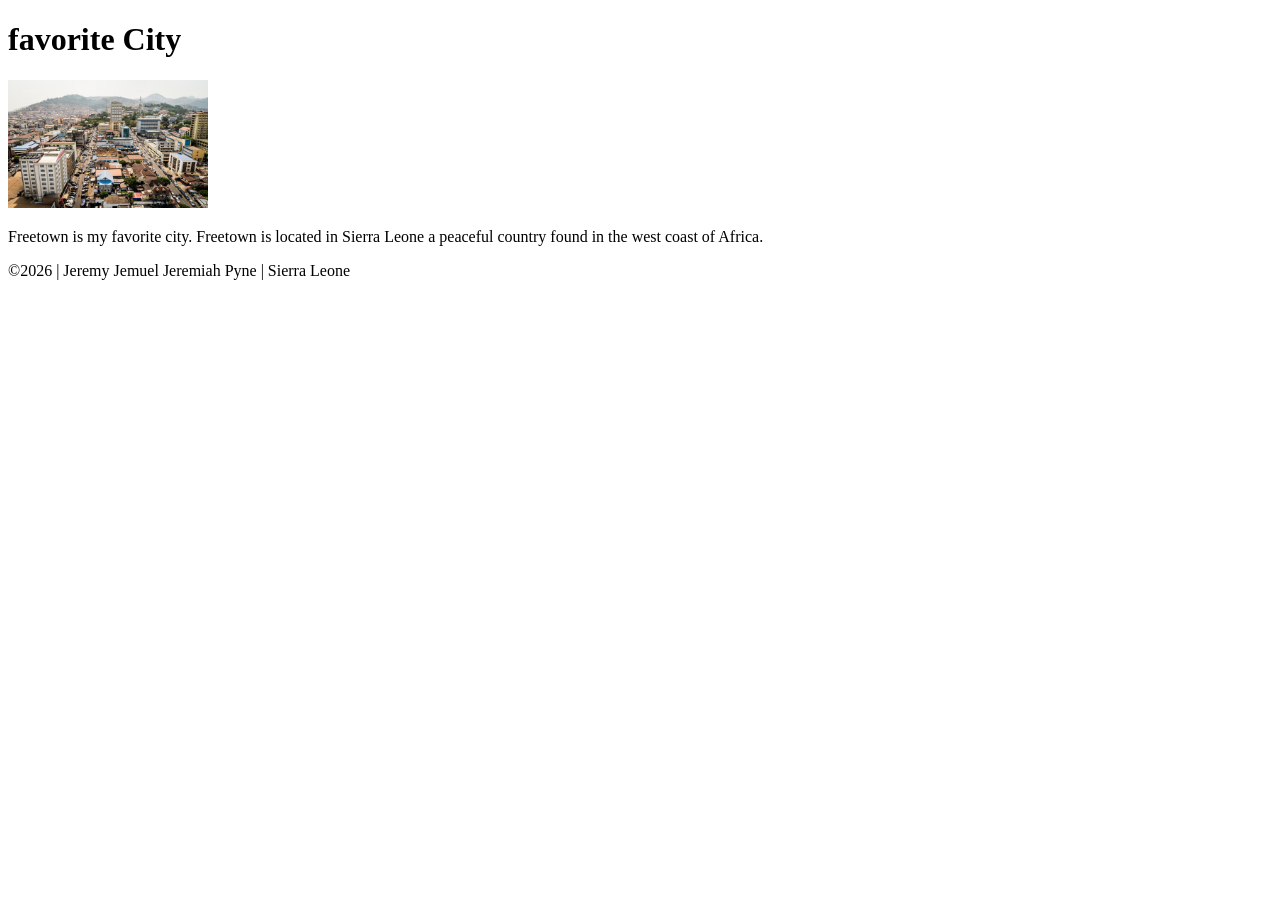
<file: week01/favorite-city.html>
<!DOCTYPE html>
<html lang="en">

<head>
    <meta charset="UTF-8">
    <meta name="viewport" content="width=device-width, initial-scale=1.0">
    <title>favorite-city </title>
</head>

<body>

    <main>
        <h1>favorite City</h1>
        <img src="images/freetown.jpg" alt="My favorite city, freetown." width="200">
        <p>Freetown is my favorite city. Freetown is located in Sierra Leone a peaceful
            country found in the west coast of Africa.
        </p>
    </main>
    <footer>
        <p>©2026 | Jeremy Jemuel Jeremiah Pyne | Sierra Leone</p>
    </footer>
</body>

</html>
</file>
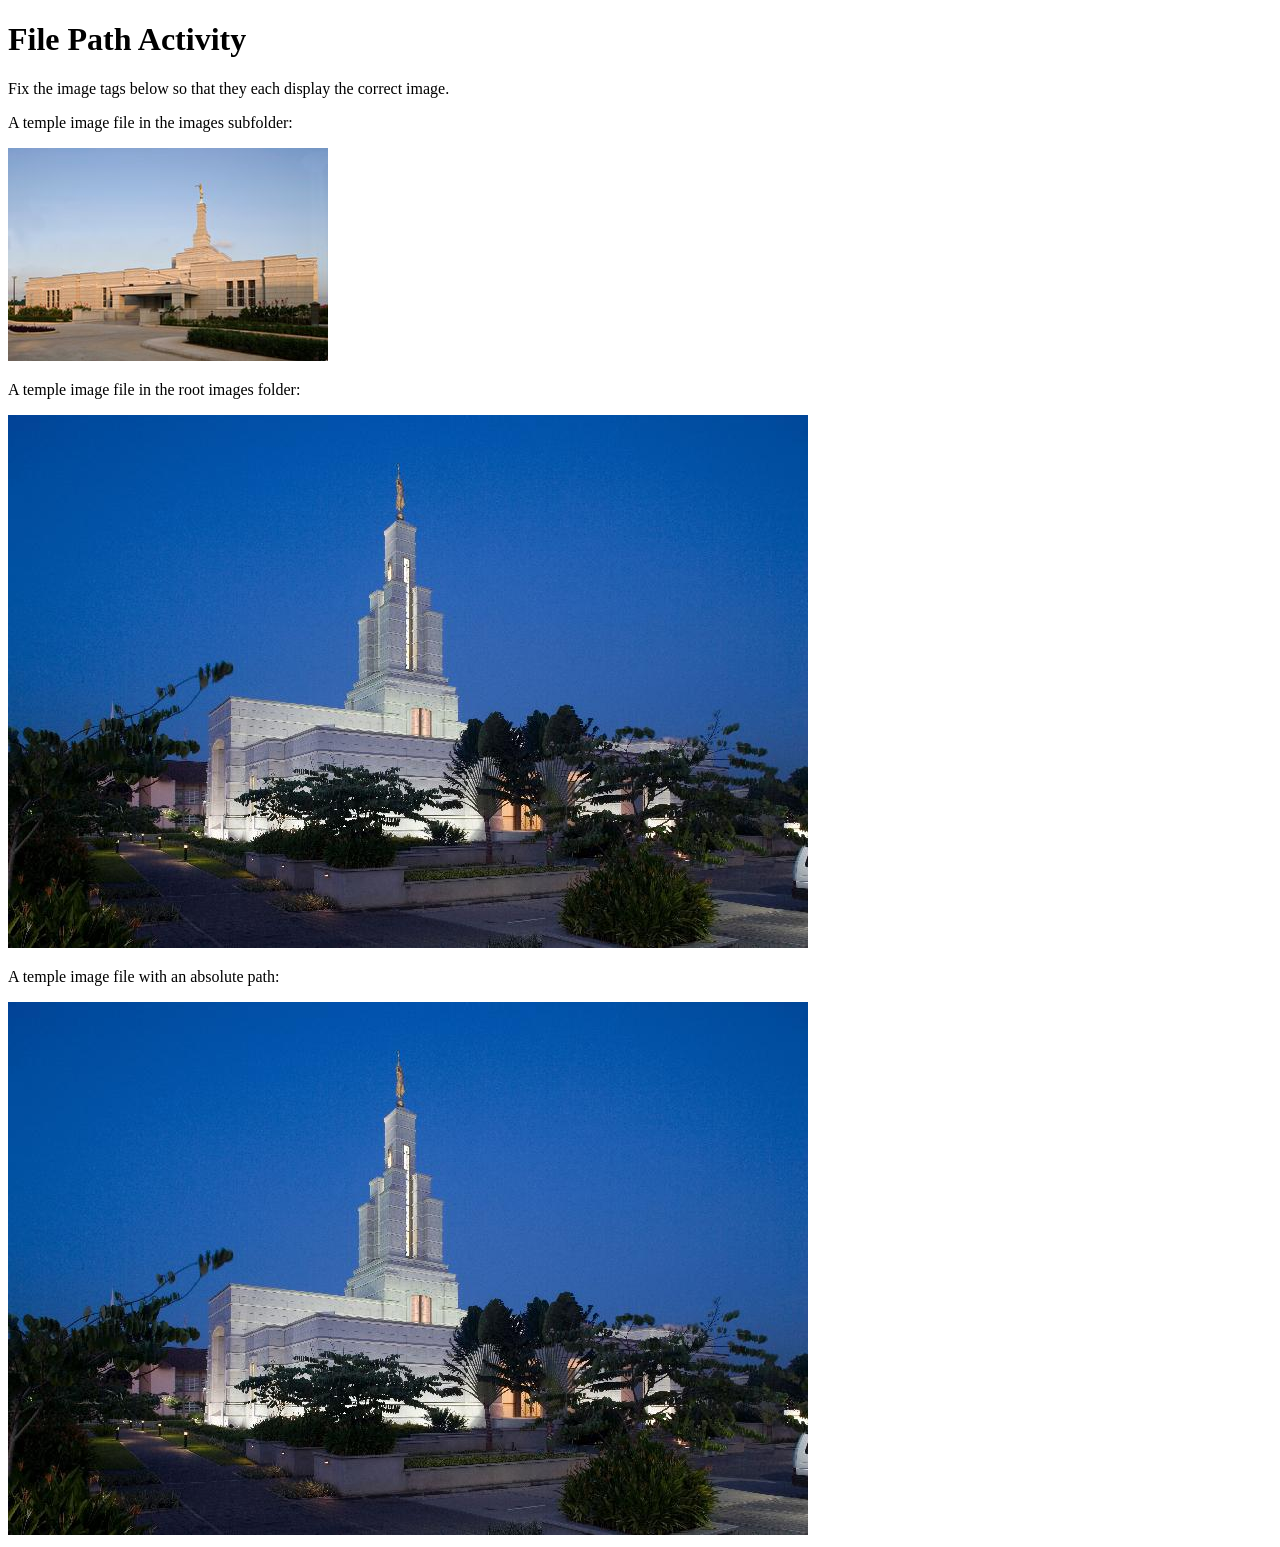
<file: week01/file-paths.html>
<!DOCTYPE html>
<html lang="en">

<head>
    <meta charset="UTF-8">
    <meta name="viewport" content="width=device-width, initial-scale=1.0">
    <title>File Path Activity</title>
</head>

<body>
    <h1>File Path Activity</h1>
    <p>Fix the image tags below so that they each display the correct image.</p>

    <p>A temple image file in the images subfolder:</p>
    <img src="images/aba-nigeria-temple.jpeg" alt="The Aba Nigeria Temple">

    <p>A temple image file in the root images folder:</p>
    <img src="images/temple-small.jpg" alt="The Salt Lake Temple">

    <p>A temple image file with an absolute path:</p>
    <img src="images/temple-small.jpg" alt="The Anchorage Alaska Temple">

</body>

</html>
</file>
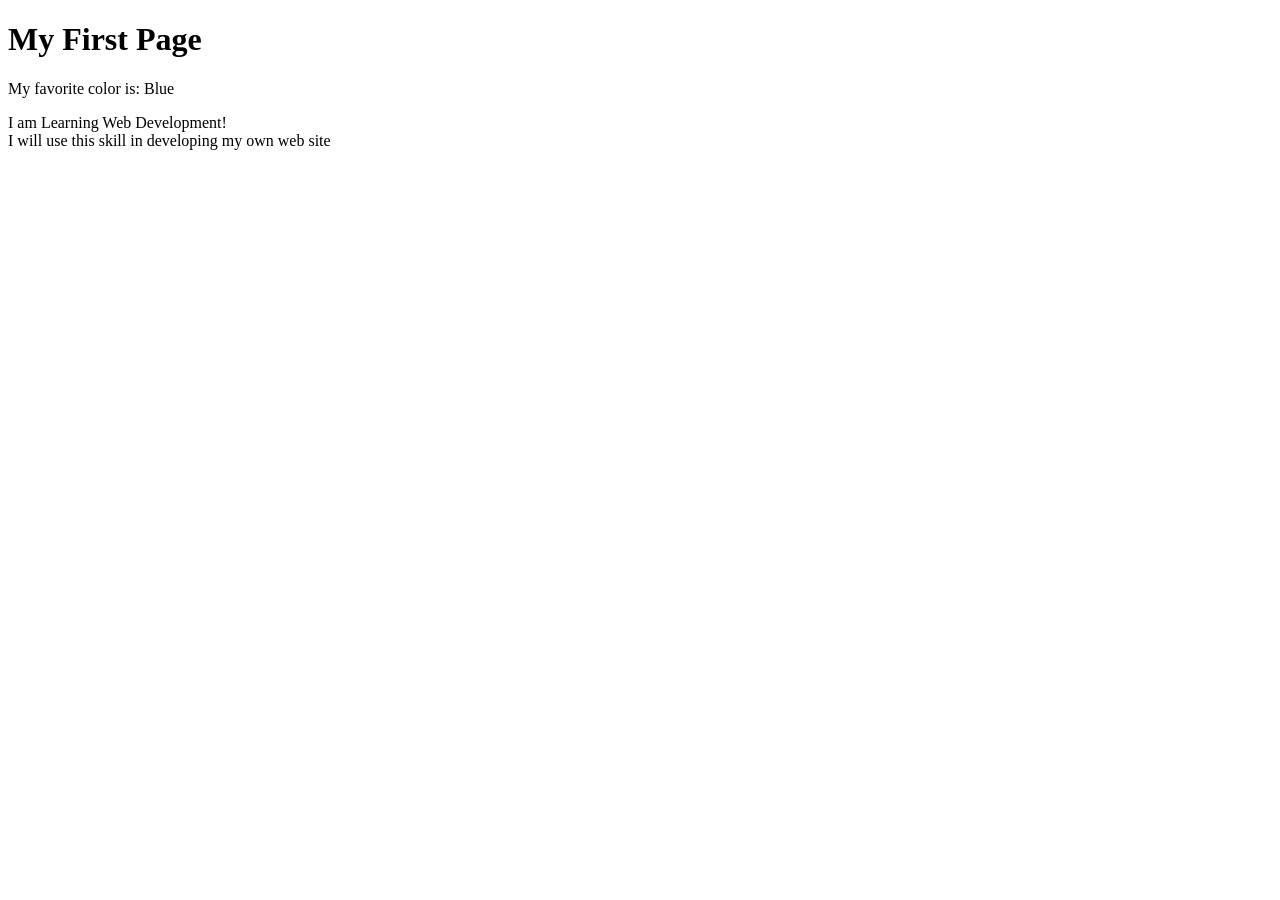
<file: week01/first-page.html>
<!DOCTYPE html>
<html lang="en">

<head>
    <meta charset="UTF-8">
    <meta name="viewport" content="width=device-width, initial-scale=1.0">
    <title>My First Page</title>
</head>

<body>
    <h1>My First Page</h1>
    <p>My favorite color is: Blue </p>
    <p>I am Learning Web Development!<br> I will use this skill in developing my own web site</p>

</body>

</html>
</file>
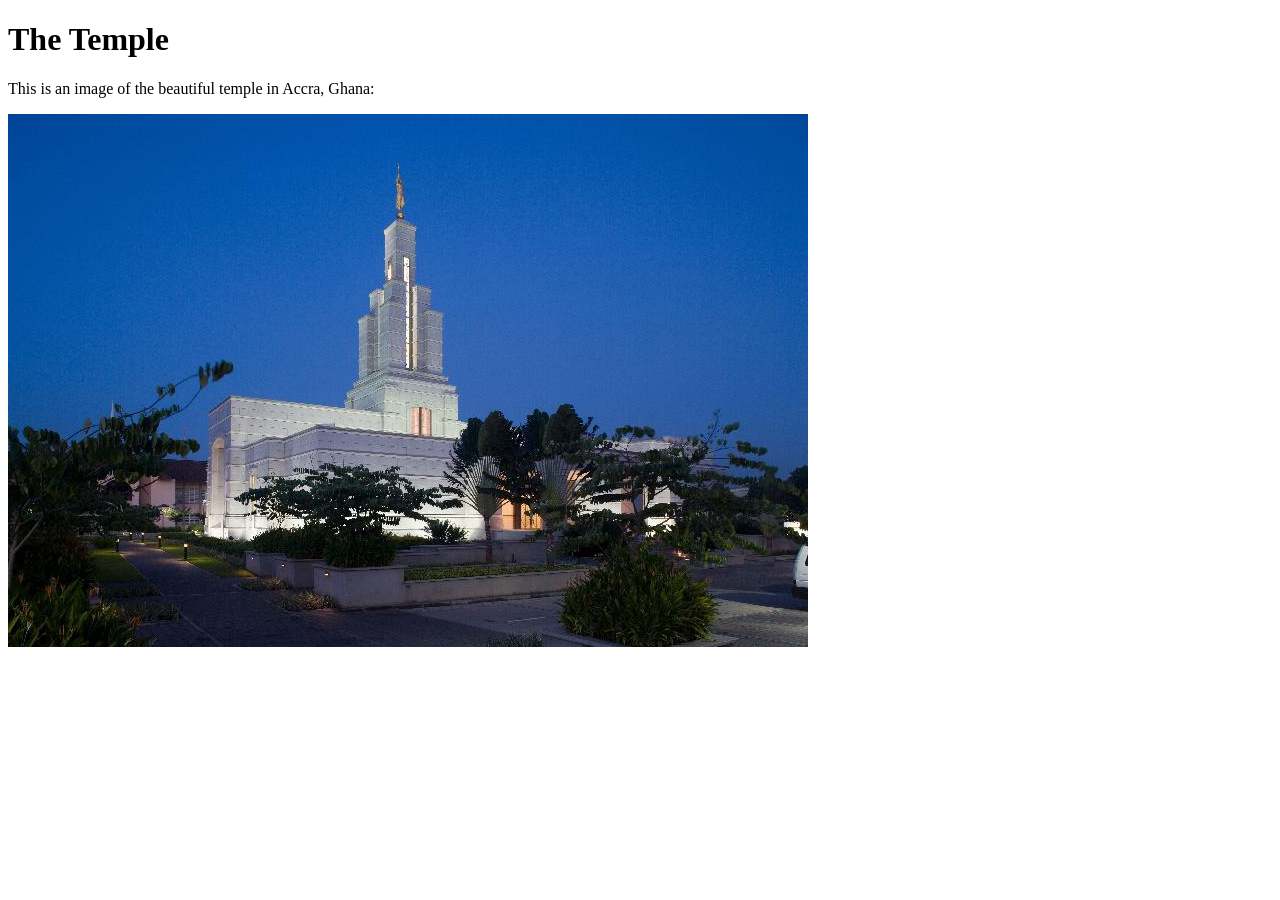
<file: week01/images-solution.html>
<!DOCTYPE html>
<html lang="en">
<head>
    <meta charset="UTF-8">
    <meta name="viewport" content="width=device-width, initial-scale=1.0">
    <title>Temple Image</title>
</head>
<body>
    <h1>The Temple</h1>
    <p>This is an image of the beautiful temple in Accra, Ghana:</p>
    <img src="images/temple-small.jpg" alt="The Accra Ghana Temple">
    
</body>
</html>
</file>
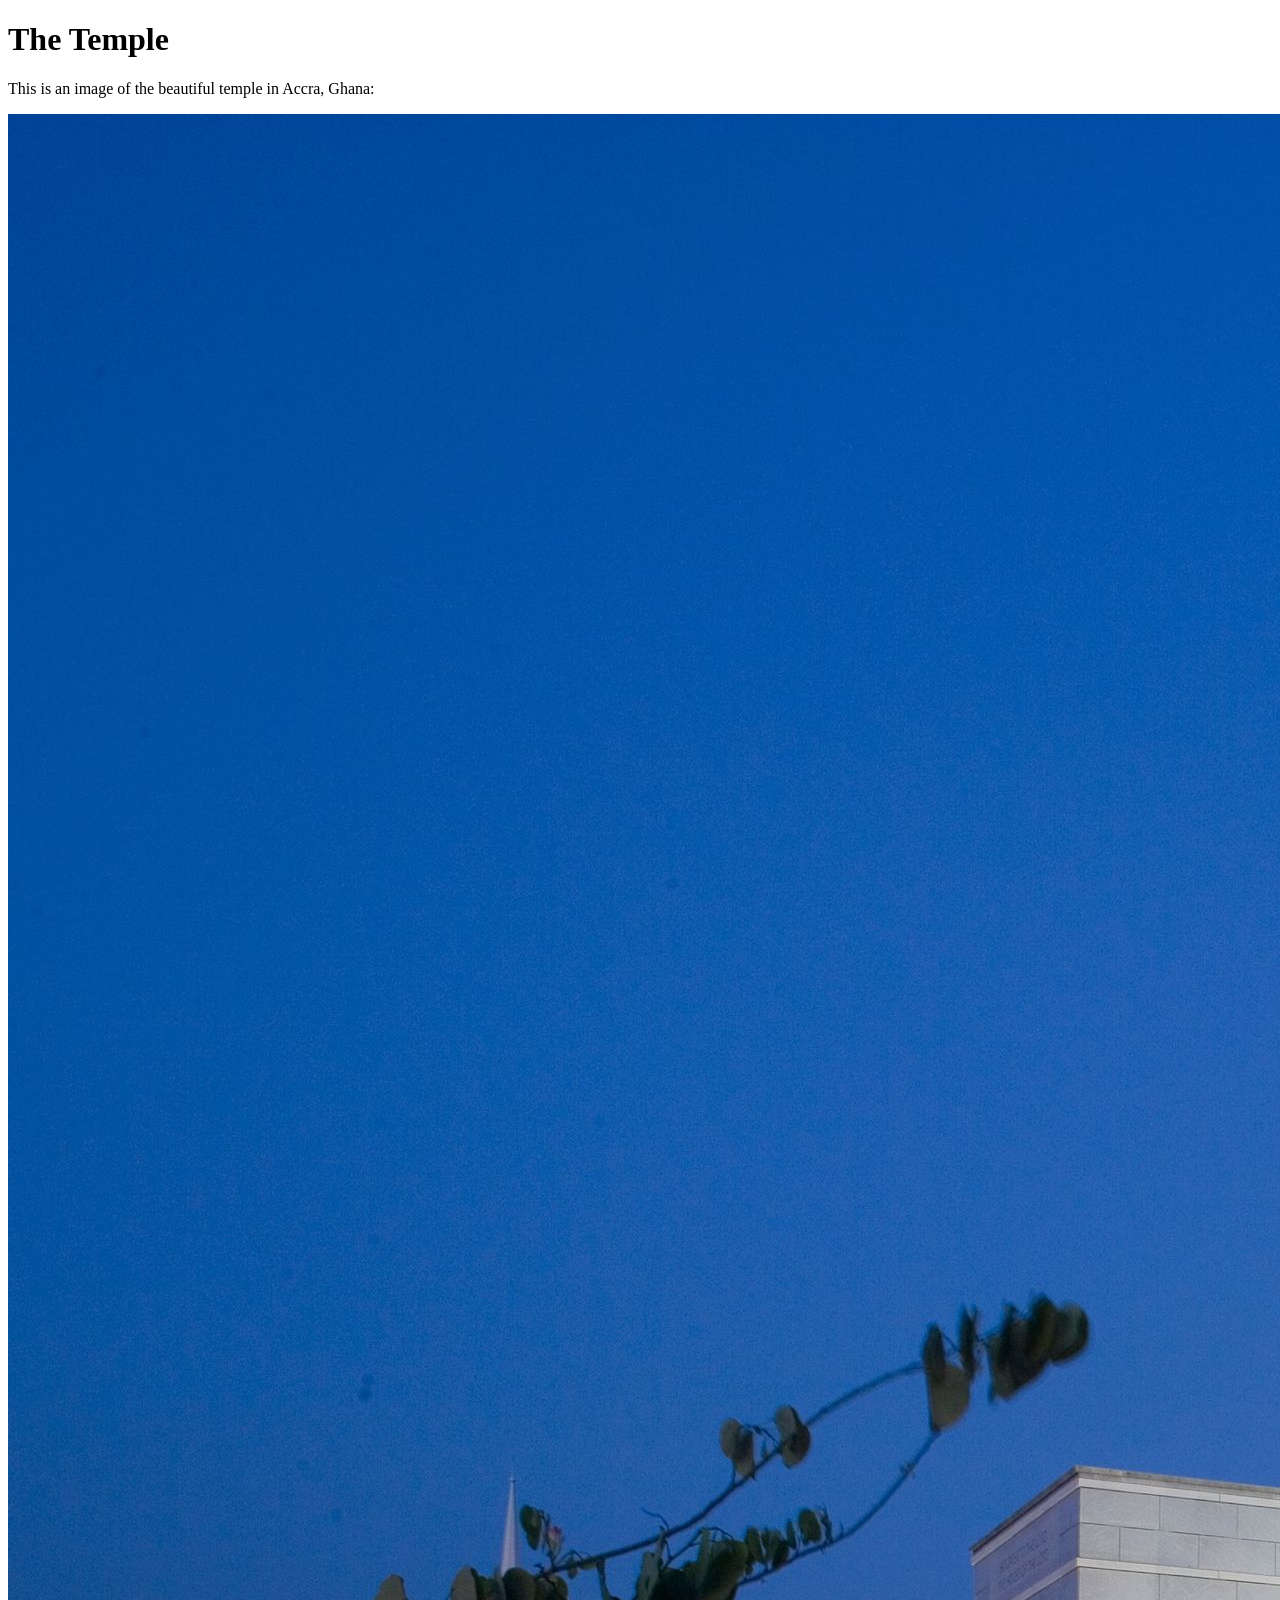
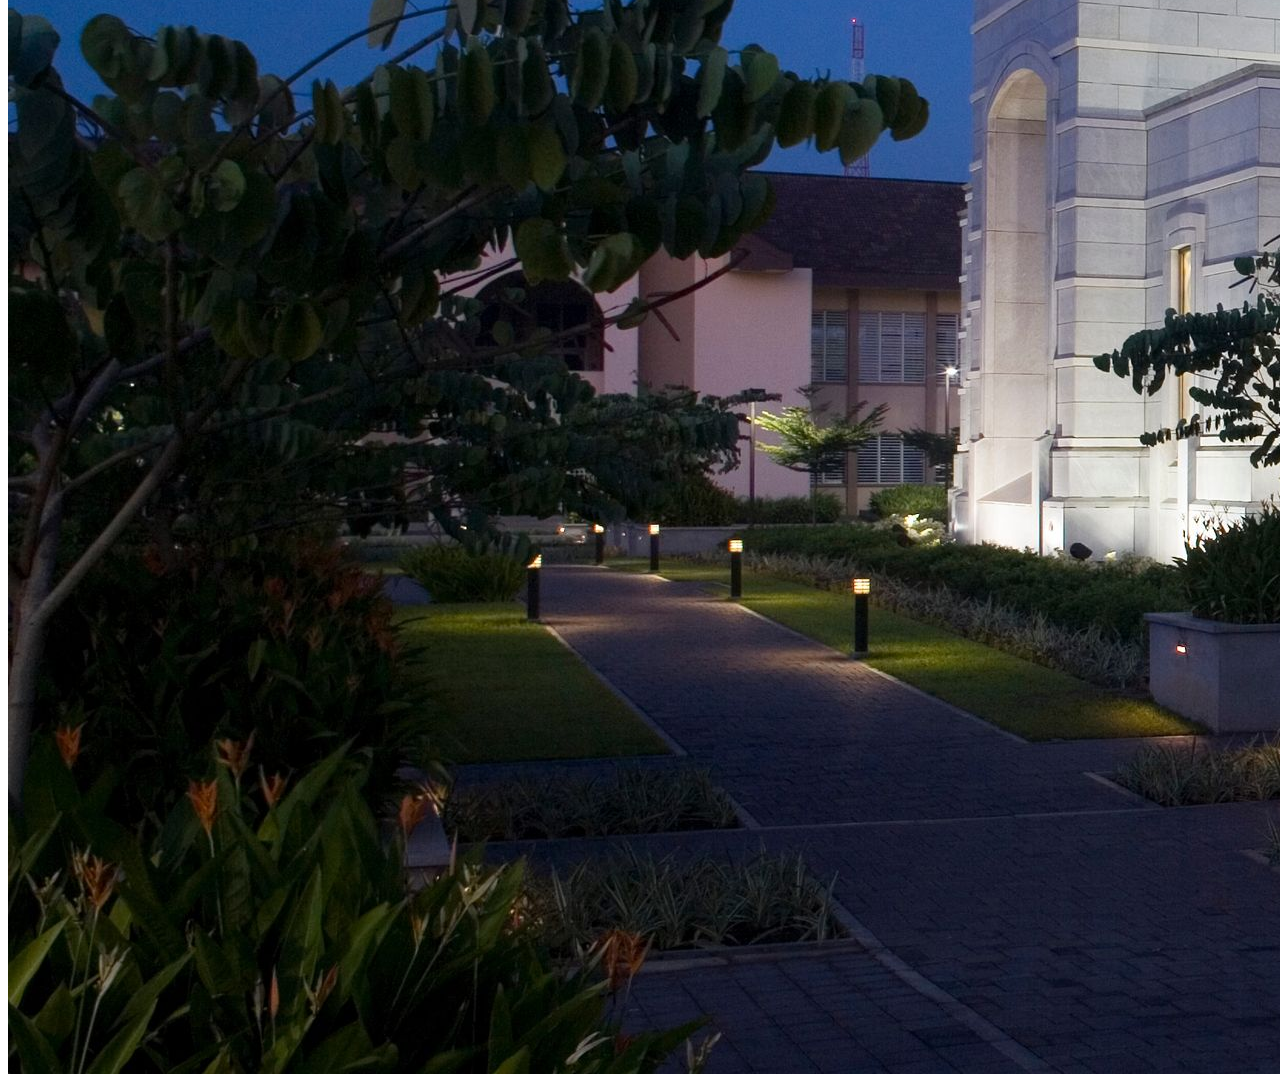
<file: week01/images.html>
<!DOCTYPE html>
<html lang="en">

<head>
    <meta charset="UTF-8">
    <meta name="viewport" content="width=device-width, initial-scale=1.0">
    <title>Temple Image</title>
</head>

<body>
    <h1>The Temple</h1>
    <p>This is an image of the beautiful temple in Accra, Ghana:</p>
    <img src="images/temple-large.jpeg" alt="The Accra Ghana Temple">

</body>

</html>
</file>
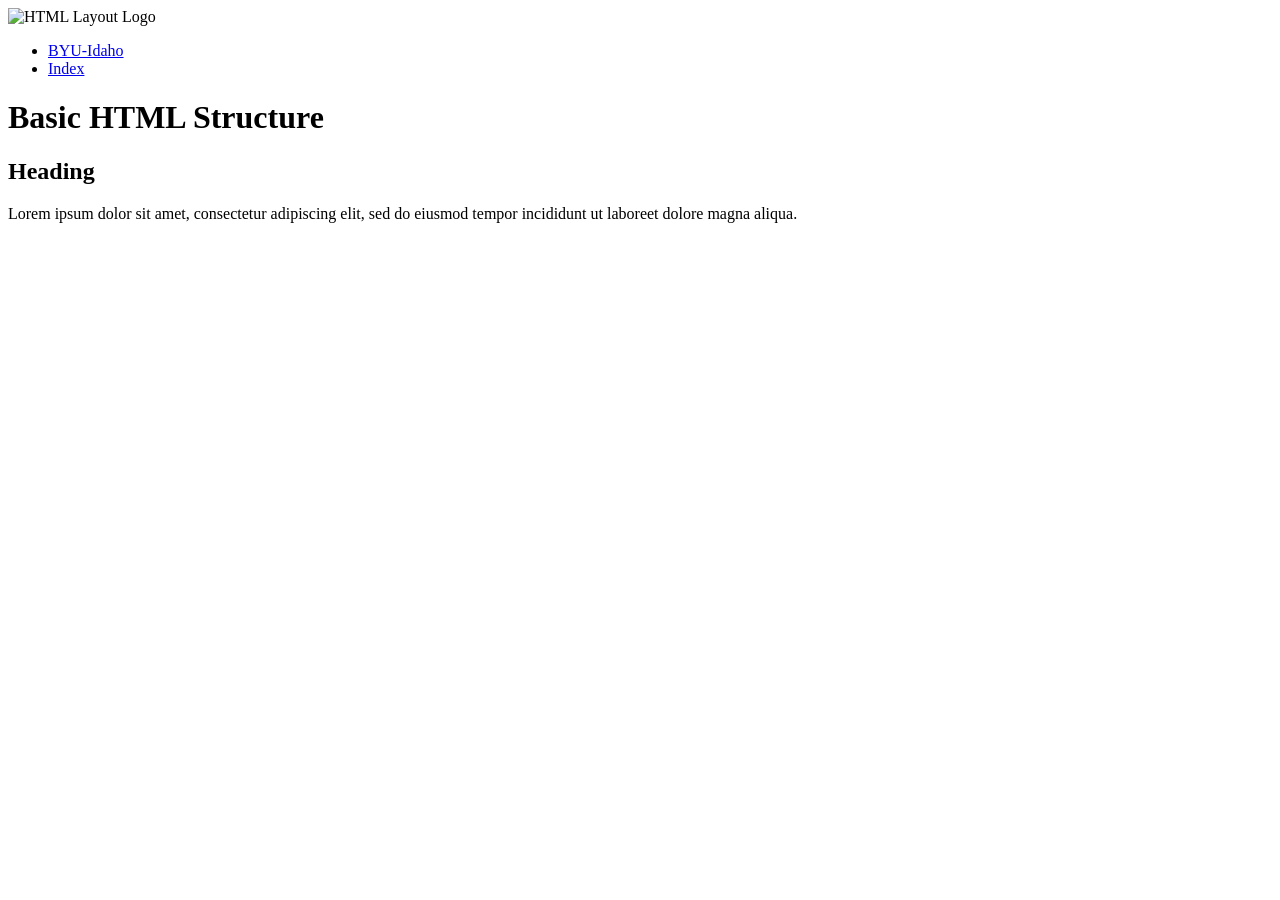
<file: week02/basic-layout.html>
<!DOCTYPE html>
<html lang="en">

<head>
    <meta charset="UTF-8">
    <meta name="viewport" content="width=device-width, initial-scale=1.0">
    <title>Basic HTML Structure</title>
    <meta name="author" content="Jeremy J.J pyne">
</head>

<body>
    <header>
        <img scr="images/basic-logo.png" alt="HTML Layout Logo" width="128" height="128">
    </header>
    <nav>
        <ul>
            <li><a href="https://byu.edu">BYU-Idaho</a></li>
            <li><a href=https://Jeremy100200.github.io/wdd130/index.html">Index</a></li>
        </ul>
    </nav>
    <main>
        <h1>Basic HTML Structure</h1>
        <section>
            <h2>Heading</h2>
            <p>Lorem ipsum dolor sit amet, consectetur adipiscing elit, sed do eiusmod tempor
                incididunt ut laboreet dolore magna aliqua.</p>
        </section>
    </main>
</body>

</html>
</file>
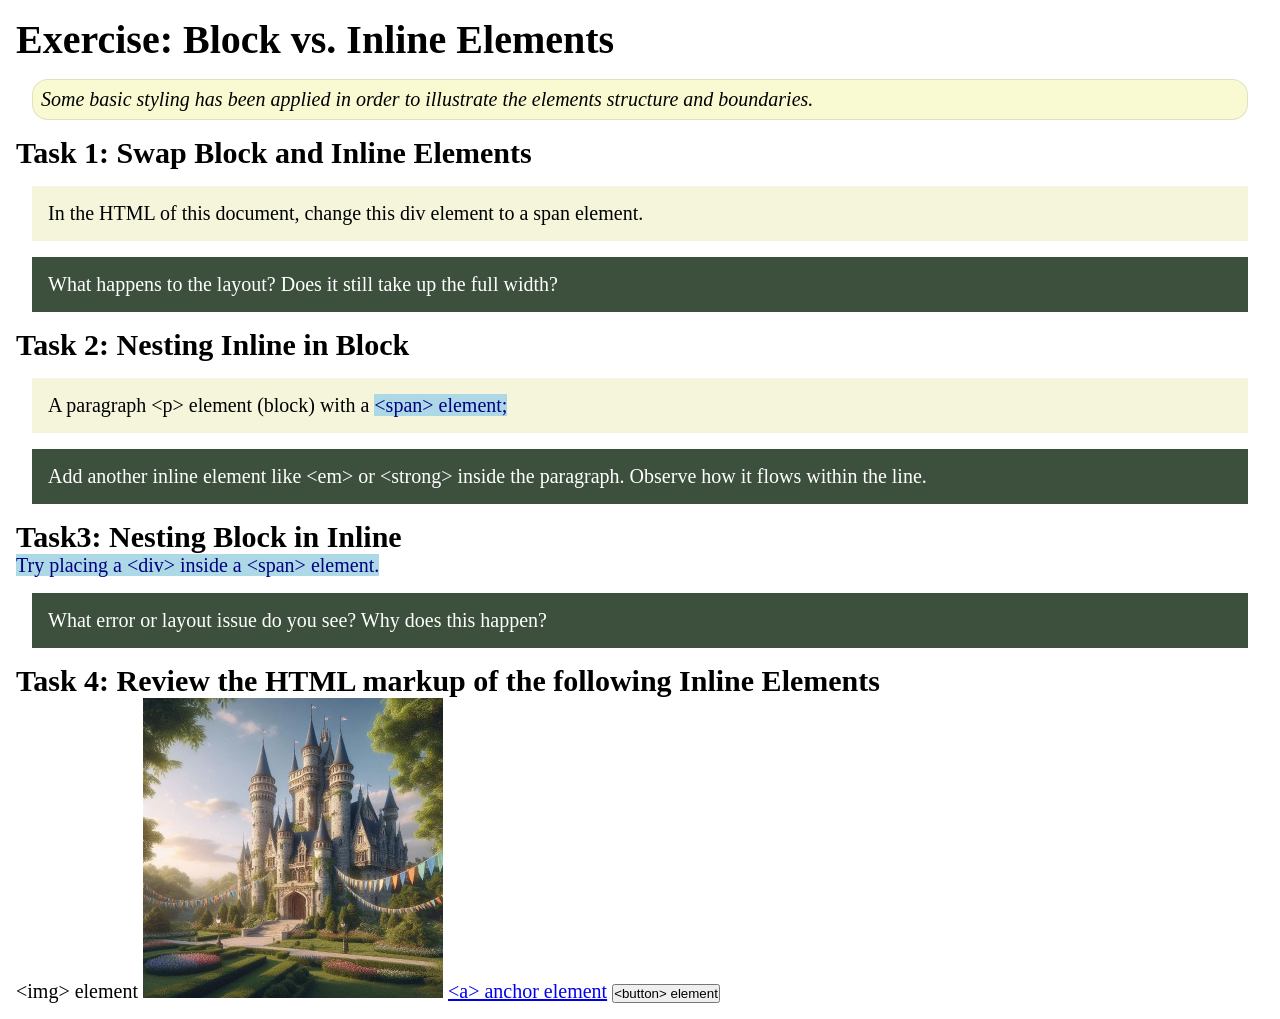
<file: week02/block-vs-inline.html>
<!DOCTYPE html>
<html lang="en">

<head>
    <meta charset="UTF-8">
    <meta name="viewport" content="width=device-width, initial-scale=1.0">
    <title>Exercise: Block vs. Inline Elements</title>
    <link rel="stylesheet" href="styles/block-vs-inline.css">
</head>

<body>
    <main>
        <h1>Exercise: Block vs. Inline Elements</h1>
        <p class="note">Some basic styling has been applied in order to illustrate the elements structure and
            boundaries.</p>

        <h2>Task 1: Swap Block and Inline Elements</h2>
        <div>In the HTML of this document, change this div element to a span element.</div>

        <p class="question">What happens to the layout? Does it still take up the full width?</p>

        <h2>Task 2: Nesting Inline in Block</h2>
        <p>A paragraph &lt;p&gt; element (block) with a <span>&lt;span&gt; element;</span></p>
        <p class="question">Add another inline element like &lt;em&gt; or &lt;strong&gt; inside the paragraph. Observe
            how it flows within the line.</p>

        <h2>Task3: Nesting Block in Inline</h2>
        <span>Try placing a &lt;div&gt; inside a &lt;span&gt; element.</span>
            <p class="question">What error or layout issue do you see? Why does this happen?</p>


            <h2>Task 4: Review the HTML markup of the following Inline Elements</h2>
        &lt;img&gt; element
        <img src="images/castle.webp" alt="placeholder image (images are inline)" width="300" height="300">
        <a href="https://churchofjesuschrist.org">&lt;a&gt; anchor element</a>
        <button type="button">&lt;button&gt; element</button>
    </main>
</body>

</html>
</file>
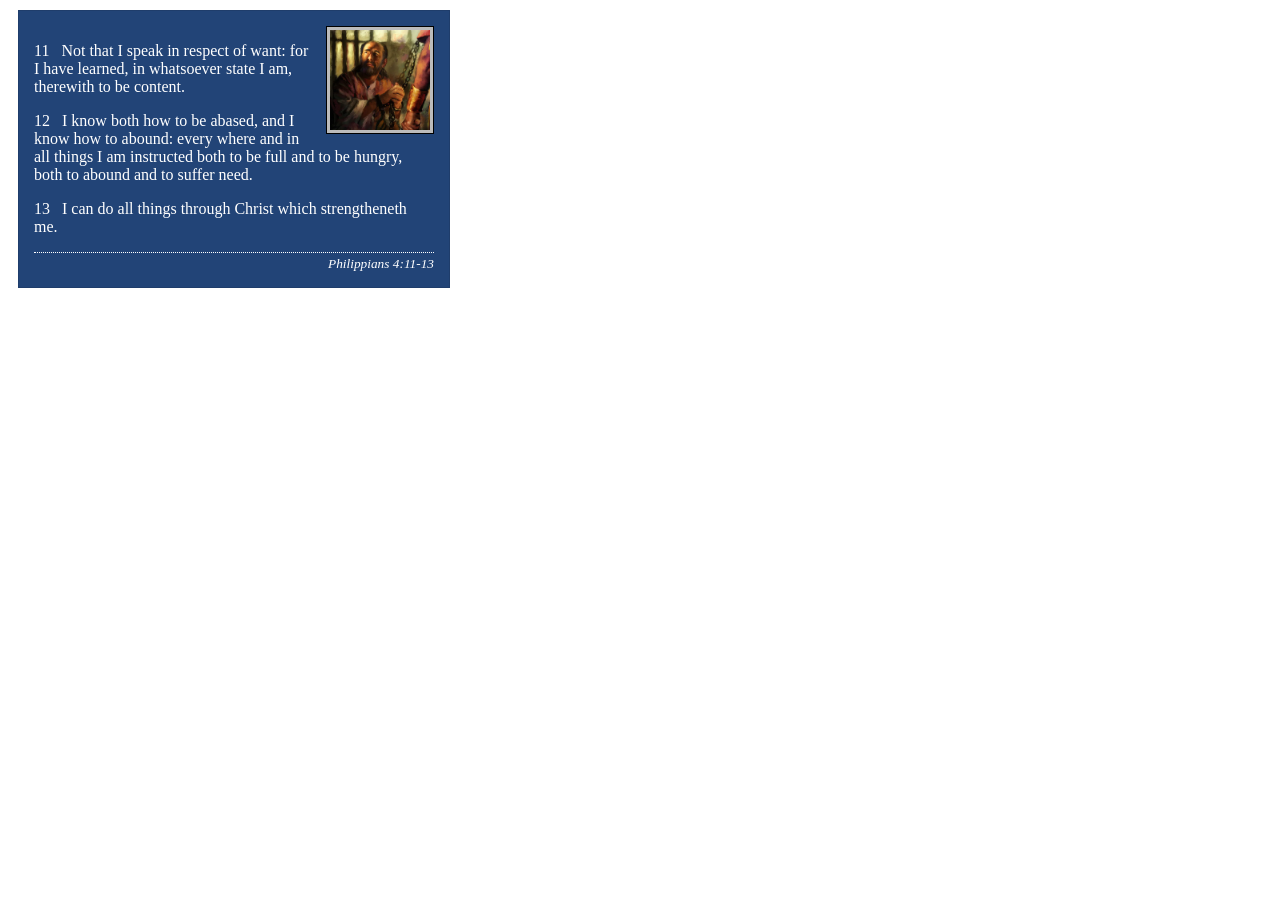
<file: week02/box-model-solution.html>
<!DOCTYPE html>
<html lang="en">
<head>
    <meta charset="UTF-8">
    <meta name="viewport" content="width=device-width, initial-scale=1.0">
    <title>Box Model Activity</title>
    <link rel="stylesheet" href="styles/box-model-solution.css">
</head>
<body>
    <main>
        <div class="callout">
            <img src="images/apostle-paul-imprisoned.webp" alt="Paul the Apostle - Imprisoned in Rome" width="200" height="200">
            <blockquote>
                <p>11 &nbsp; Not that I speak in respect of want: for I have learned, in whatsoever state I am, therewith to be content.</p>
                <p>12 &nbsp; I know both how to be abased, and I know how to abound: every where and in all things I am instructed both to be full and to be hungry, both to abound and to suffer need.</p>
                <p>13 &nbsp; I can do all things through Christ which strengtheneth me.</p>
            </blockquote>
            <cite>Philippians 4:11-13</cite>
        </div>
    </main>
</body>
</html>
</file>
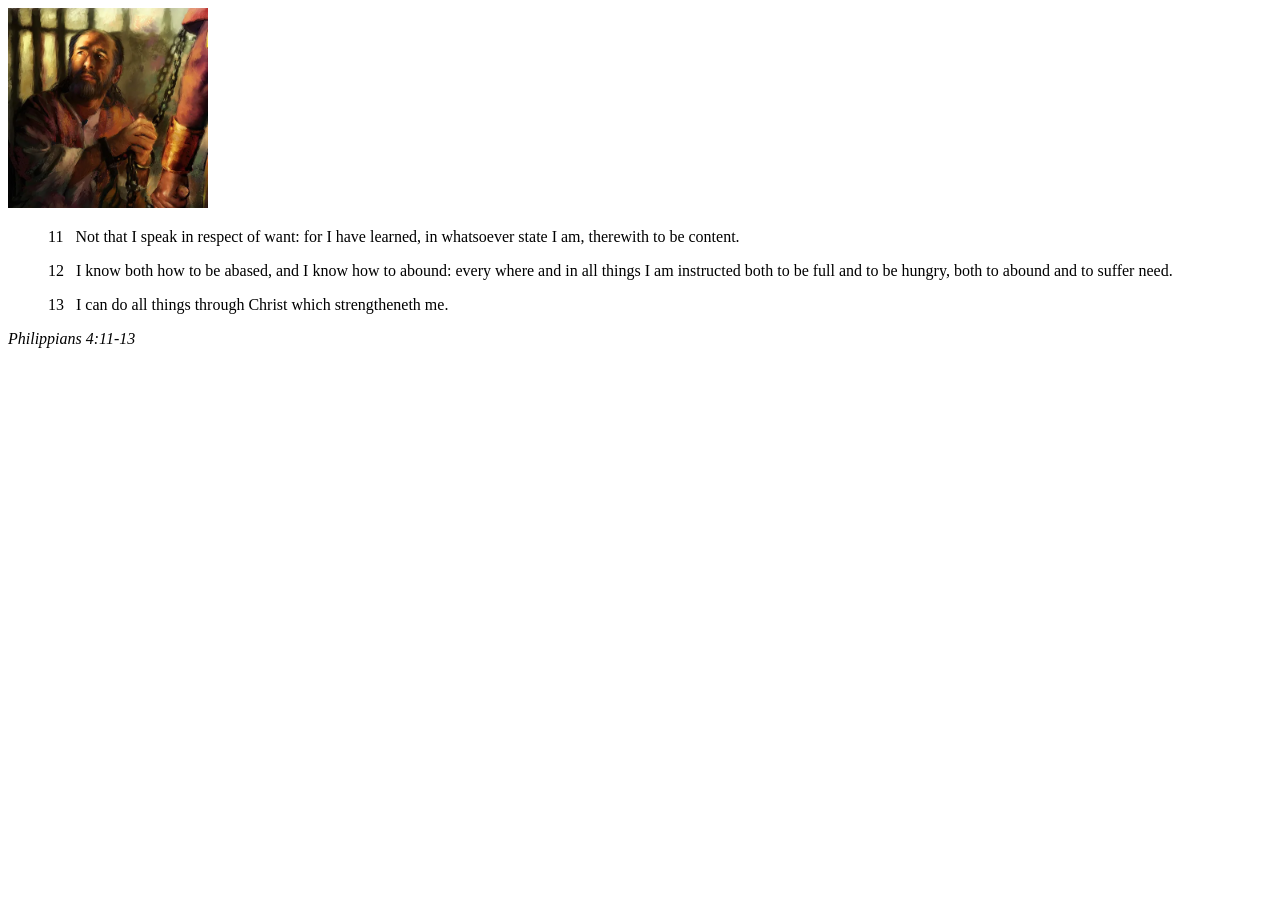
<file: week02/box-model.html>
<!DOCTYPE html>
<html lang="en">
<head>
    <meta charset="UTF-8">
    <meta name="viewport" content="width=device-width, initial-scale=1.0">
    <title>Box Model Activity</title>
</head>
<body>
    <main>
        <div class="callout">
            <img src="images/apostle-paul-imprisoned.webp" alt="Paul the Apostle - Imprisoned in Rome" width="200" height="200">
            <blockquote>
                <p>11 &nbsp; Not that I speak in respect of want: for I have learned, in whatsoever state I am, therewith to be content.</p>
                <p>12 &nbsp; I know both how to be abased, and I know how to abound: every where and in all things I am instructed both to be full and to be hungry, both to abound and to suffer need.</p>
                <p>13 &nbsp; I can do all things through Christ which strengtheneth me.</p>
            </blockquote>
            <cite>Philippians 4:11-13</cite>
        </div>
    </main>
</body>
</html>
</file>
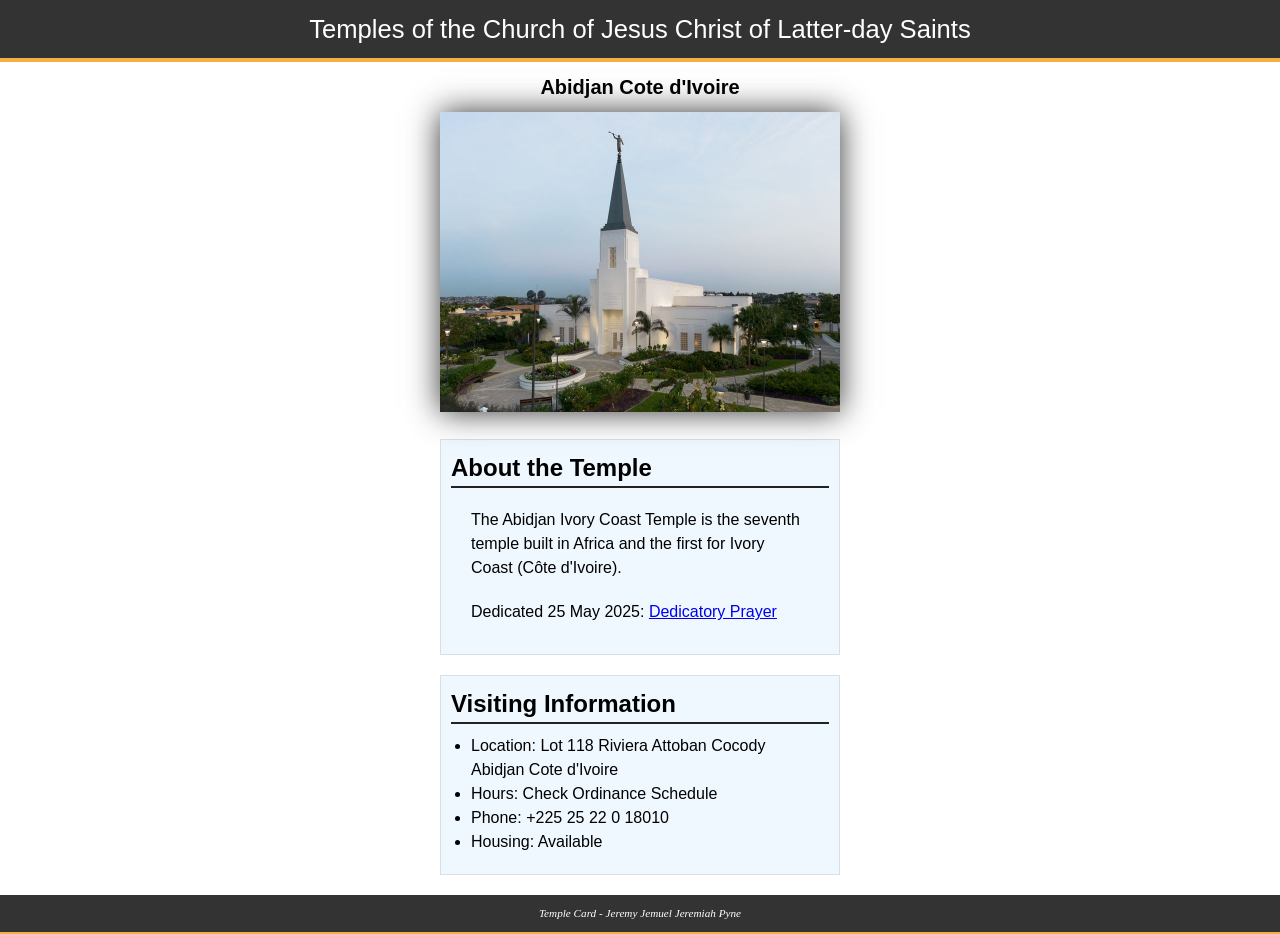
<file: week02/temple.html>
<!DOCTYPE html>
<html lang="en">

<head>
    <meta charset="UTF-8">
    <meta name="viewport" content="width=device-width, initial-scale=1.0">
    <title>Temple Card - Abidjan Cote d'Ivoire</title>
    <link rel="stylesheet" href="styles/temple.css">
</head>

<body>
    <header>
        <p>Temples of the Church of Jesus Christ of Latter-day Saints</p>
    </header>
    <main>
        <h1>Abidjan Cote d'Ivoire</h1>
        <picture>
            <img src="images/abidjan-ivory-coast.jpeg" alt="Abidjan Cote d'Ivoire Temple">
        </picture>
        <section>
            <h2>About the Temple</h2>
            <p>The Abidjan Ivory Coast Temple is the seventh temple built in Africa and the first
                for Ivory Coast (Côte
                d'Ivoire).</p>
            <p>Dedicated 25 May 2025: <a
                  href="https://www.churchofjesuschrist.org/temples/dedicatory-prayer/abidjan-ivory-coast-temple/2025-05-25?lang=eng"
                  target="_blank" rel="noopener noreferrer">Dedicatory Prayer</a></p>
        </section>
        <section>
            <h2>Visiting Information</h2>
            <ul>
                <li>Location: Lot 118 Riviera Attoban Cocody Abidjan Cote d'Ivoire</li>
                <li>Hours: Check Ordinance Schedule</li>
                <li>Phone: +225 25 22 0 18010</li>
                <li>Housing: Available</li>
            </ul>
        </section>
    </main>
    <footer>
        <p>Temple Card - Jeremy Jemuel Jeremiah Pyne</p>
    </footer>
</body>

</html>
</file>
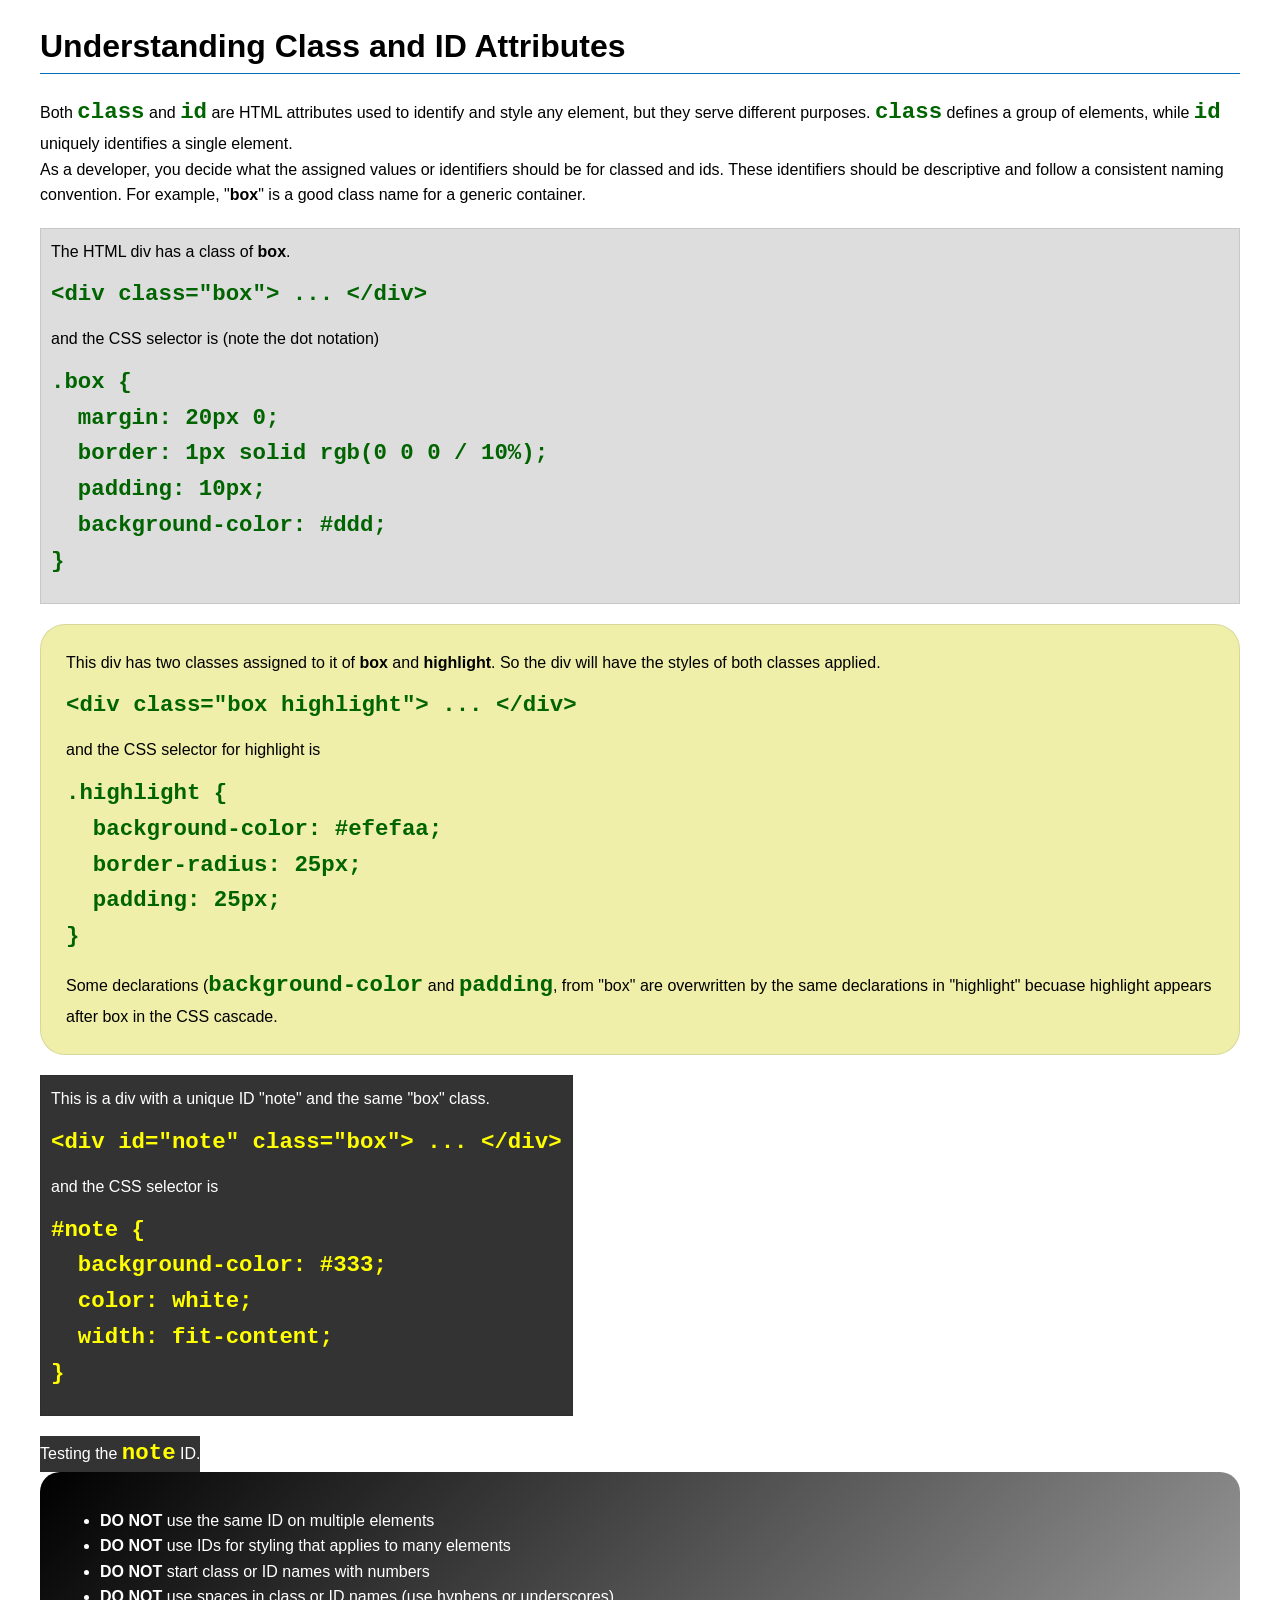
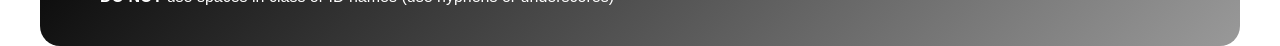
<file: week03/class-and-id.html>
<!DOCTYPE html>
<html lang="en">

<head>
    <meta charset="UTF-8">
    <meta name="viewport" content="width=device-width, initial-scale=1.0">
    <title>Class vs ID Attributes</title>
    <link rel="stylesheet" href="styles/class-and-id.css">
</head>

<body>
    <h1>Understanding Class and ID Attributes</h1>
    <p>Both <code>class</code> and <code>id</code> are HTML attributes used to identify and style any element, but they
        serve different purposes. <code>class</code> defines a group of elements, while <code>id</code> uniquely
        identifies a single element.</p>
    <p>As a developer, you decide what the assigned values or identifiers should be for classed and ids. These
        identifiers should be
        descriptive and follow a consistent naming convention. For example, "<strong>box</strong>" is a good class name
        for a generic container.</p>
    <div class="box">
        <p>The HTML div has a class of <strong>box</strong>.</p>
        <pre><code class="html">&lt;div class="box"&gt; ... &lt;/div&gt;</code></pre>
        and the CSS selector is (note the dot notation)
        <pre><code class="css">.box {
  margin: 20px 0;
  border: 1px solid rgb(0 0 0 / 10%);
  padding: 10px;
  background-color: #ddd; 
}</code></pre>
    </div>

    <div class="box highlight">
        <p>This div has two classes assigned to it of <strong>box</strong> and <strong>highlight</strong>. So the div
            will have the styles of both classes applied.</p>
        <pre><code class="html">&lt;div class="box highlight"&gt; ... &lt;/div&gt;</code></pre>
        and the CSS selector for highlight is
        <pre><code class="css">.highlight {
  background-color: #efefaa;
  border-radius: 25px;
  padding: 25px;
}</code></pre>
<p>Some declarations (<code>background-color</code> and <code>padding</code>, from "box" are overwritten by the same declarations in "highlight" becuase highlight appears after box in the CSS cascade.</p>
    </div>

    <div id="note" class="box">
        <p>This is a div with a unique ID "note" and the same "box" class.</p>
        <pre><code class="html">&lt;div id="note" class="box"&gt; ... &lt;/div&gt;</code></pre>
        and the CSS selector is
        <pre><code class="css">#note {
  background-color: #333;
  color: white;
  width: fit-content;
}</code></pre>
    </div>

    <div id="note">
        <p>Testing the <code>note</code> ID.</p>
    </div>

    <section id="best-practice">
        <ul>
            <li><strong>DO NOT</strong> use the same ID on multiple elements</li>
            <li><strong>DO NOT</strong> use IDs for styling that applies to many elements</li>
            <li><strong>DO NOT</strong> start class or ID names with numbers</li>
            <li><strong>DO NOT</strong> use spaces in class or ID names (use hyphens or underscores)</li>
        </ul>
    </section>




</body>

</html>
</file>
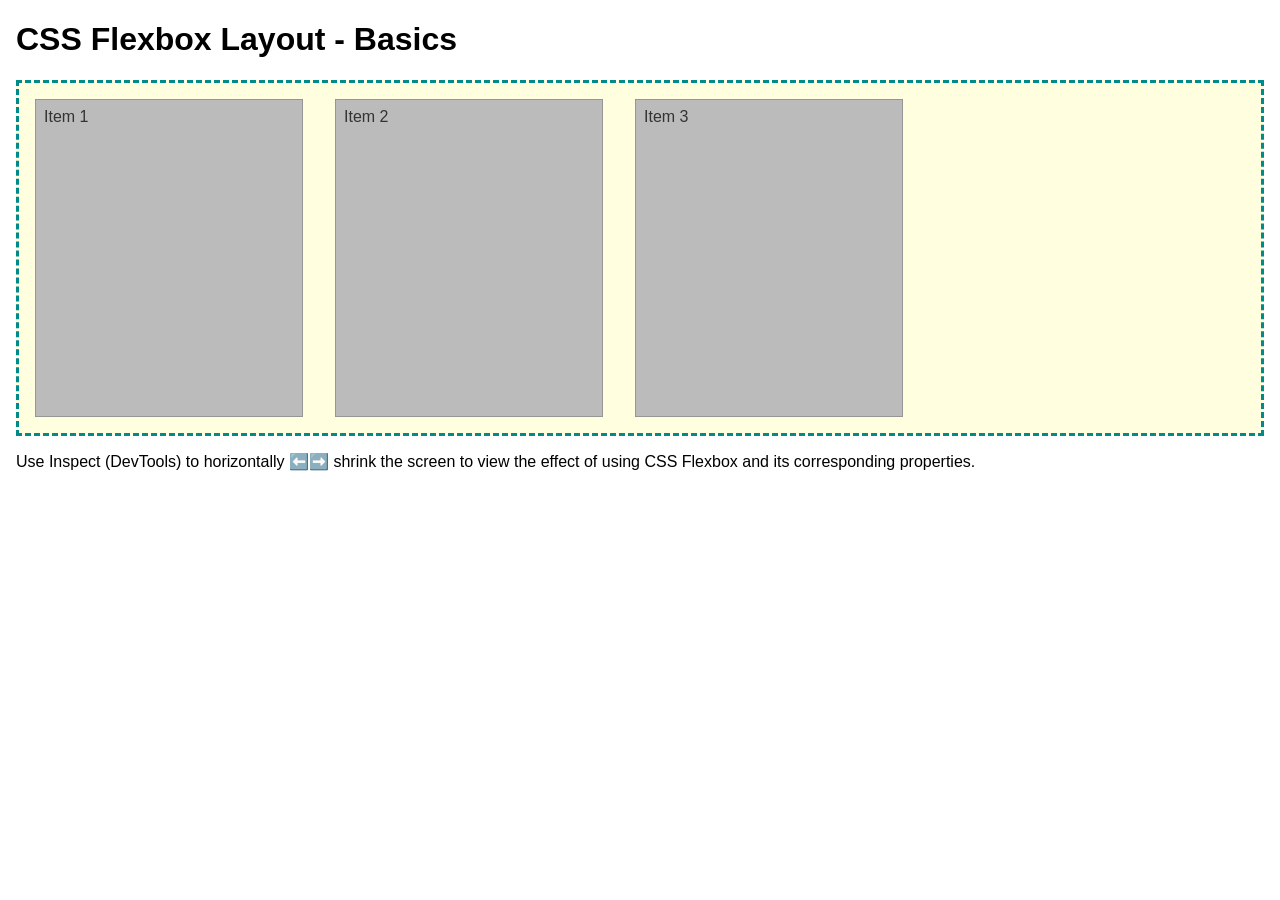
<file: week04/flexbox-layout.html>
<!DOCTYPE html>
<html lang="en">
<head>
    <meta charset="UTF-8">
    <meta name="viewport" content="width=device-width, initial-scale=1.0">
    <title>CSS Flexbox Layout - Basics</title>
    <link rel="stylesheet" href="styles/flexbox.css">
</head>
<body>
    <main>
        <h1>CSS Flexbox Layout - Basics</h1>
        <div class="flex-container">
            <div class="flex-item item1">Item 1</div>
            <div class="flex-item item2">Item 2</div>
            <div class="flex-item item3">Item 3</div>
        </div>
        <p>Use Inspect (DevTools) to horizontally ⬅️➡️ shrink the screen to view the effect of using CSS Flexbox and its corresponding properties.</p>
    </main>
</body>
</html>
</file>
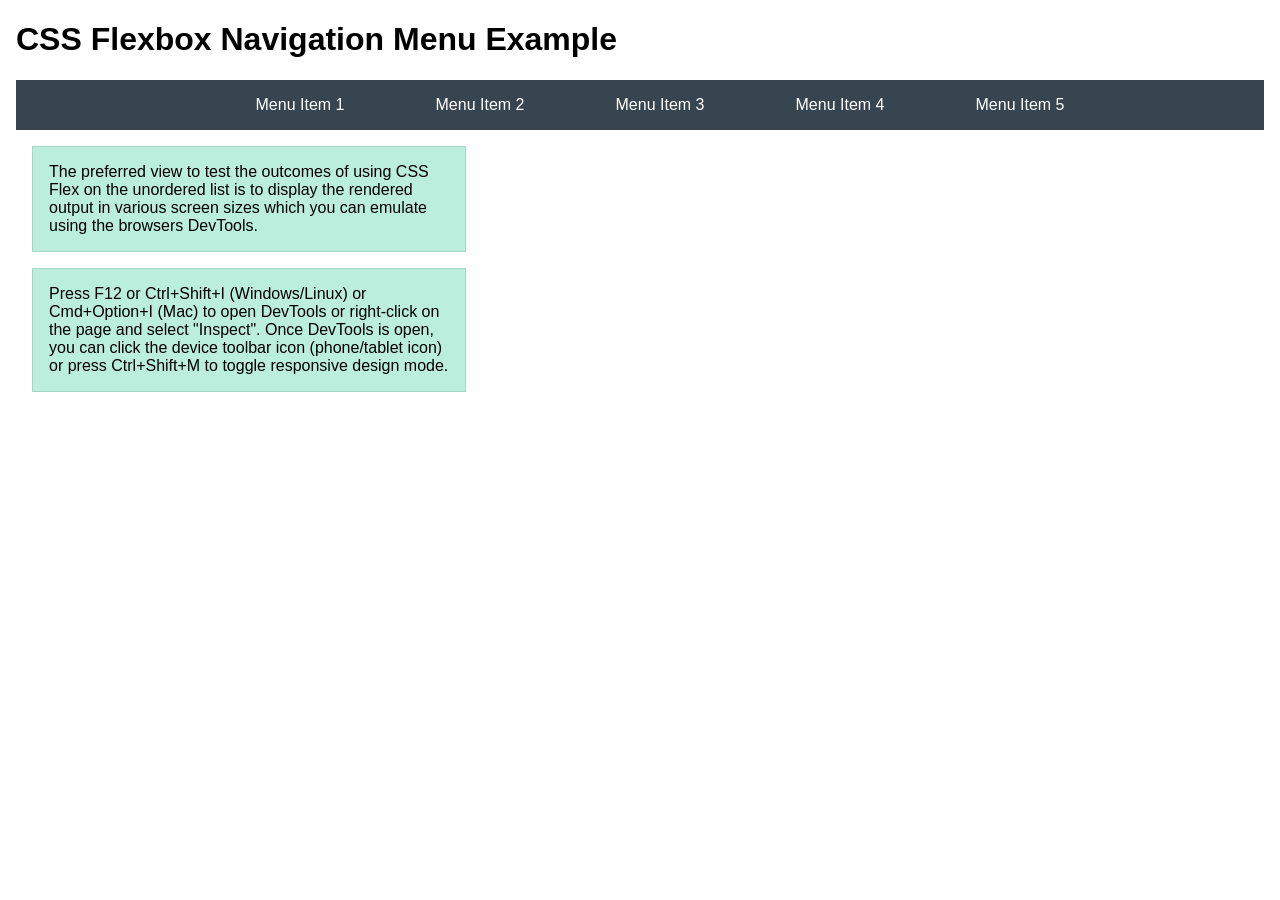
<file: week04/flexbox-menu.html>
<!DOCTYPE html>
<html lang="en">
<head>
    <meta charset="UTF-8">
    <meta name="viewport" content="width=device-width, initial-scale=1.0">
    <title>CSS Flexbox - Navigation Menu</title>
    <link rel="stylesheet" href="styles/flexbox-menu.css">
</head>
<body>
    <main>
        <h1>CSS Flexbox Navigation Menu Example</h1>
        <nav>
            <ul>
                <li><a href="#">Menu Item 1</a></li>
                <li><a href="#">Menu Item 2</a></li>
                <li><a href="#">Menu Item 3</a></li>
                <li><a href="#">Menu Item 4</a></li>
                <li><a href="#">Menu Item 5</a></li>
            </ul>
        </nav>
        <p>The preferred view to test the outcomes of using CSS Flex on the unordered list is to display the rendered output in various screen sizes which you can emulate using the browsers DevTools.</p>

        <p>Press F12 or Ctrl+Shift+I (Windows/Linux) or Cmd+Option+I (Mac) to open DevTools or right-click on the page and select "Inspect". Once DevTools is open, you can click the device toolbar icon (phone/tablet icon) or press Ctrl+Shift+M to toggle responsive design mode.</p>

                      
        
    </main>
</body>
</html>
</file>
<file: week02/styles/block-vs-inline.css>
* {
    margin: 0;
    padding: 0;
}

body {
    font-size: 20px;
    margin: 1rem;
}

p,
div {
    background-color: beige;
    margin: 1rem;
    padding: 1rem;
}

span {
    color: navy;
    background-color: lightblue;
}

code {
    margin: 0;
    padding: 0;
    color: green;
    font-size: 1.2rem;
}

.note {
    font-style: italic;
    background-color: lightgoldenrodyellow;
    border-radius: 1rem;
    border: 1px solid rgb(0 0 0 / 10%);
    margin: 1rem;
    padding: .5rem;
}

.question {
    background-color: #3d503d;
    color: #fff;
}
</file>
<file: week02/styles/box-model-solution.css>
.callout {
    max-width: 400px;
    margin: 10px;
    border: 1px solid rgba(0, 0, 0, .1);
    padding: 15px;
    background-color: #247;
    color: #fff;
}

.callout img {
    float: right;
    margin: 0 0 10px 15px;
    border: 1px solid #000;
    padding: 3px;
    background-color: #bbb;
    width: 100px;
    height: auto;

}

blockquote {
    margin: 0;
}

cite {
    display: block;
    border-top: 1px dotted #fff;
    padding-top: 3px;
    text-align: right;
    font-size: smaller;
}
</file>
<file: week02/styles/temple.css>
* {
    margin: 0;
    padding: 0;

}

body {
    font-family: Arial, sans-serif;
    line-height: 1.5;
    align-items: center;
}

header {
    background: #333;
    color: white;
    padding: 10px;
    text-align: center;
    font-size: 1.6rem;
    border-bottom: 4px solid #f5b042;
}

main {
    width: 400px;
    margin: 0 auto;

}

h1 {

    margin: 10px;
    text-align: center;
    font-size: 20px;

}

h2 {
    border-bottom: 2px solid #222;

}

img {
    width: 100%;
    height: auto;
    box-shadow: 0 0 30px #333;
}

section {
    margin: 20px 0;
    border: 1px solid rgb(0 0 0 / 10%);
    padding: 10px;
    background-color: aliceblue;
    font-size: 1rem;
}

section p {
    margin: 20px;

}

ul {
    margin: 10px 20px;
}

footer {
    background: #333;
    /* deep church-inspired blue */
    color: white;
    padding: 10px;
    text-align: center;
    font-size: 0.7rem;
    font-family: 'Times New Roman', Times, serif;
    border-bottom: 2px solid #f5b042;
    font-style: italic;
}
</file>
<file: week03/styles/class-and-id.css>
body {
    font-family: Arial, sans-serif;
    line-height: 1.6;
    margin: 0;
    padding: 0 40px;
}

h1 {
    border-bottom: 1px solid rgb(0 110 182);
    padding-bottom: 0;
}



p {
    margin: 0;
}

code {
    color: darkgreen;
    font-weight: 700;
    font-size: 1.4rem;
}

/* Class examples - can be reused */

.box {
    margin: 20px 0;
    border: 1px solid rgb(0 0 0 / 10%);
    padding: 10px;
    background-color: #ddd; /* this is shorthand for #dddddd */
}

.highlight {
    background-color: #efefaa;
    border-radius: 25px;
    padding: 25px;
}

/* ID examples - should be unique */

#note {
    background-color: #333;
    color: white;
    width: fit-content;
}

#note code {
    color: yellow;
}

#best-practice {
    background: linear-gradient(135deg, #000 0%, #999 100%);
    color: white;
    border-radius: 20px;
    padding: 20px
}
</file>
<file: week04/styles/flexbox.css>
body {
    font-family: Helvetica, Arial, sans-serif;
    margin: 1rem;
}

.flex-container {
    border: 3px dashed darkcyan;
    background-color: lightyellow;
    display: flex;
    flex-wrap: wrap;
}

.flex-item {
    width: 250px;
    margin: 1rem;
    border: 1px solid rgb(0 0 0 / 20%);
    padding: 0.5rem;
    background-color: #bbb;
    color: #333;
}

.item1 {
    min-height: 100px;
}

.item2 {
    min-height: 200px;
}

.item3 {
    min-height: 300px;
}
</file>
<file: week04/styles/flexbox-menu.css>
body {
    font-family: Helvetica, Arial, sans-serif;
    margin: 1rem;
}

nav {
    background-color: #36454f;
}

nav ul {
    list-style-type: none;
    display: flex;
    flex-wrap: wrap;
    max-width: 900px;
    margin: 0 auto;
    justify-content: space-around;
    align-items: center;
}

nav a {
    display: block;
    color: #fff;
    text-align: center;
    padding: 1rem;
    text-decoration: none;
}

p {
    margin: 1rem;
    border: 1px solid rgb(0 0 0 / 10%);
    padding: 1rem;
    background-color: #bed;
    max-width: 400px;
}

#devtools-btn {
    background-color: #36454f;
    color: white;
    border: none;
    padding: 12px 24px;
    margin: 1rem;
    font-size: 16px;
    font-family: Helvetica, Arial, sans-serif;
    border-radius: 4px;
    cursor: pointer;
    transition: background-color 0.3s ease;
}

#devtools-btn:hover {
    background-color: #4a5a6a;
}

#devtools-btn:active {
    background-color: #2a3a4a;
}
</file>
